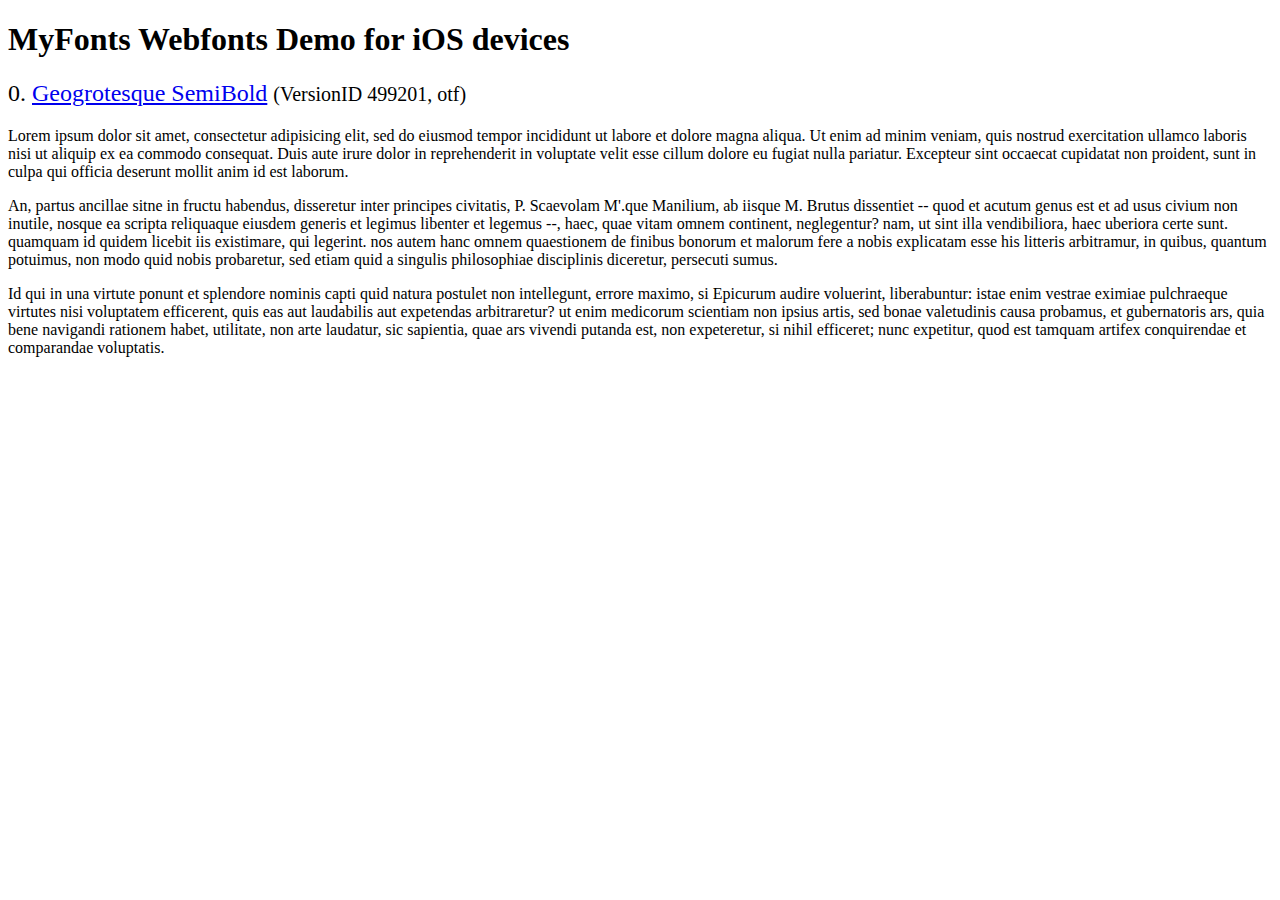
<file: woocommerce-FlexSlider-0d95828/demo/fonts/webfonts/geo-semibold/svg/index.html>
<!DOCTYPE html>
<html>
<head>
<title>MyFonts Webfonts Demo for iOS devices</title>
<meta http-equiv="content-type" content="text/html; charset=utf-8" />

<style type="text/css" media="all">

	h2 {
		 font-weight:normal;
	}

		
	@font-face {
		font-family:"Geogrotesque-SemiBold";
		src:url("style_169898.svg#Geogrotesque-SemiBold") format("svg");
	}
	
	.webfont_0 {
		font-family: Geogrotesque-SemiBold;
	}
		
</style>

</head>

<body>

<h1>MyFonts Webfonts Demo for iOS devices</h1>


<h2>0. <span class='webfont_0'><a href='http://new.myfonts.com/search/style::169898/'>Geogrotesque SemiBold</a></span>
<small>(VersionID 499201, otf)</small>
</h2>

<p class='webfont_0'>Lorem ipsum dolor sit amet, consectetur adipisicing elit, sed do eiusmod tempor incididunt ut labore et dolore magna aliqua. Ut enim ad minim veniam, quis nostrud exercitation ullamco laboris nisi ut aliquip ex ea commodo consequat. Duis aute irure dolor in reprehenderit in voluptate velit esse cillum dolore eu fugiat nulla pariatur. Excepteur sint occaecat cupidatat non proident, sunt in culpa qui officia deserunt mollit anim id est laborum.</p>

<p class='webfont_0'>An, partus ancillae sitne in fructu habendus, disseretur inter principes civitatis, P. Scaevolam M'.que Manilium, ab iisque M. Brutus dissentiet -- quod et acutum genus est et ad usus civium non inutile, nosque ea scripta reliquaque eiusdem generis et legimus libenter et legemus --, haec, quae vitam omnem continent, neglegentur? nam, ut sint illa vendibiliora, haec uberiora certe sunt. quamquam id quidem licebit iis existimare, qui legerint. nos autem hanc omnem quaestionem de finibus bonorum et malorum fere a nobis explicatam esse his litteris arbitramur, in quibus, quantum potuimus, non modo quid nobis probaretur, sed etiam quid a singulis philosophiae disciplinis diceretur, persecuti sumus.</p>

<p class='webfont_0'>Id qui in una virtute ponunt et splendore nominis capti quid natura postulet non intellegunt, errore maximo, si Epicurum audire voluerint, liberabuntur: istae enim vestrae eximiae pulchraeque virtutes nisi voluptatem efficerent, quis eas aut laudabilis aut expetendas arbitraretur? ut enim medicorum scientiam non ipsius artis, sed bonae valetudinis causa probamus, et gubernatoris ars, quia bene navigandi rationem habet, utilitate, non arte laudatur, sic sapientia, quae ars vivendi putanda est, non expeteretur, si nihil efficeret; nunc expetitur, quod est tamquam artifex conquirendae et comparandae voluptatis.</p>




</body>
</html>
</file>
